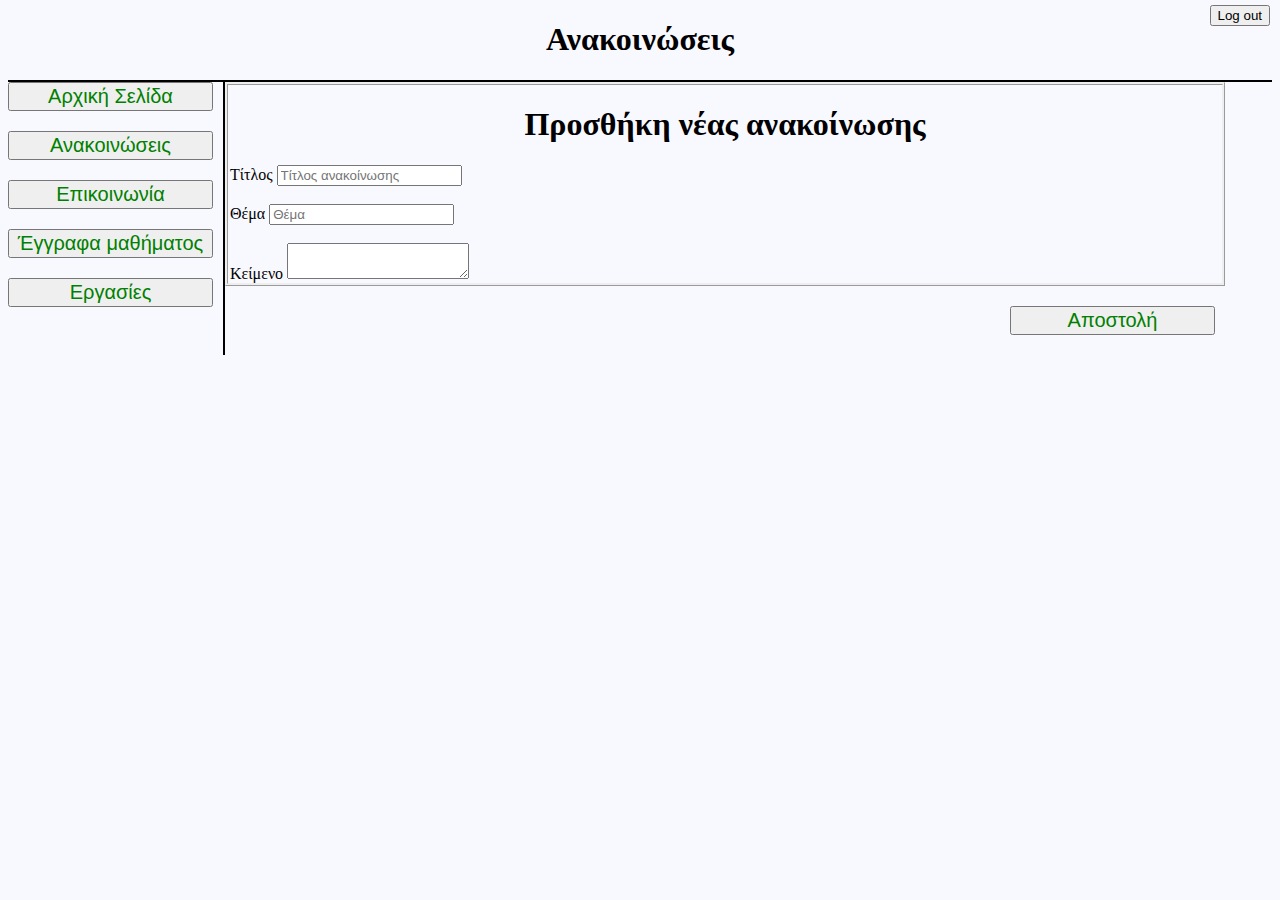
<file: addannouncement.html>
<!DOCTYPE html>
<html>
  <head>
    <meta charset="UTF-8" />
    <meta name="viewport" content="width=device-width, initial-scale=1.0" />
    <link type="text/css" rel="stylesheet" href="css\pagestyle.css" />
    <script src="js/editor.js"></script>
    <script src="https://cdn.ckeditor.com/ckeditor5/19.0.0/classic/ckeditor.js"></script>
    <title>Αρχική Σελίδα</title>
  </head>

  <body>
    <div class="page-title">
      <input
        class="log_out"
        type="button"
        value="Log out"
        action="log_out.php"
      />
      <h1>Ανακοινώσεις</h1>
    </div>

    <div class="content">
      <div class="hyperlinks">
        <form action="index.html">
          <button type="submit">Αρχική Σελίδα</button>
        </form>

        <form action="announcement.html">
          <button type="submit">Ανακοινώσεις</button>
        </form>

        <form action="communication.html">
          <button type="submit">Επικοινωνία</button>
        </form>

        <form action="documents.html">
          <button type="submit">Έγγραφα μαθήματος</button>
        </form>

        <form action="homework.html">
          <button type="submit">Εργασίες</button>
        </form>
      </div>

      <div class="page-content">
        <div class="create-content">
        <h1>Προσθήκη νέας ανακοίνωσης</h1>
        <form action="upload.php" method="post">
        <label class="form" for="title">Τίτλος</label>
        <input type="text" name="title" id="anntitle" placeholder="Τίτλος ανακοίνωσης" required></br></br>
         <label class="form" for="anntheme">Θέμα</label>
        <input type="text" name="theme" id="anntheme" placeholder="Θέμα" required></br></br>
        <label class="form" for="content">Κείμενο</label>
         <textarea name="content" id="editor"></textarea>
         <script>
         createEditor();
         </script>
         </div>
        <button class="sendcontent" type="submit">Αποστολή</button>
        </form>
      </div>
    </div>
  </body>
</html>
</file>
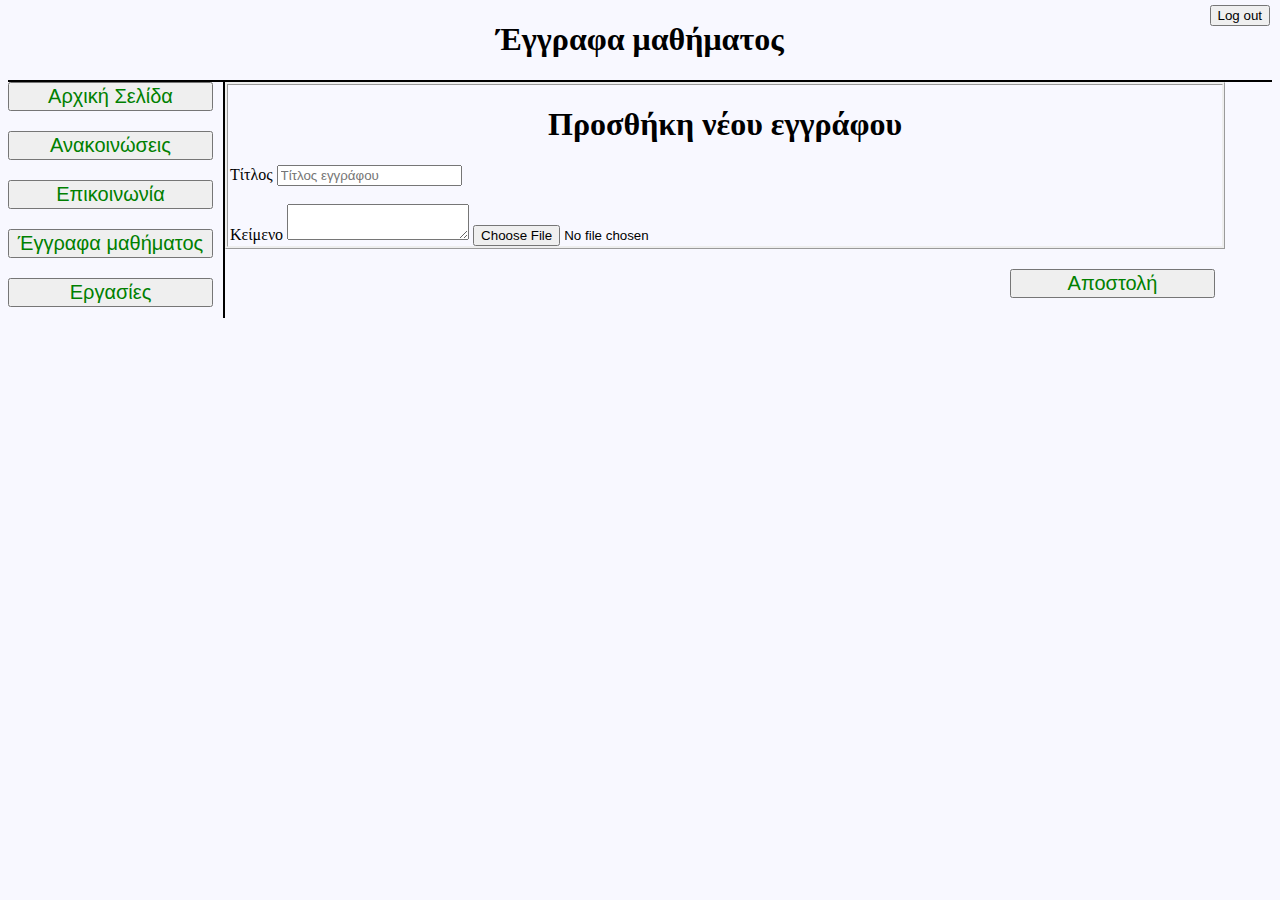
<file: adddocument.html>
<!DOCTYPE html>
<html>
  <head>
    <meta charset="UTF-8" />
    <meta name="viewport" content="width=device-width, initial-scale=1.0" />
    <link type="text/css" rel="stylesheet" href="css\pagestyle.css" />
    <script src="js/editor.js"></script>
    <script src="https://cdn.ckeditor.com/ckeditor5/19.0.0/classic/ckeditor.js"></script>
    <title>Έγγραφα μαθήματος</title>
  </head>

  <body>
    <div class="page-title">
     <form action="logout.php" method="post">
      <input class="log_out" type="submit" value="Log out"/>
      </form>
      <h1>Έγγραφα μαθήματος</h1>
    </div>

    <div class="content">
      <div class="hyperlinks">
        <form action="index.html">
          <button type="submit">Αρχική Σελίδα</button>
        </form>

        <form action="announcement.html">
          <button type="submit">Ανακοινώσεις</button>
        </form>

        <form action="communication.html">
          <button type="submit">Επικοινωνία</button>
        </form>

        <form action="documents.html">
          <button type="submit">Έγγραφα μαθήματος</button>
        </form>

        <form action="homework.html">
          <button type="submit">Εργασίες</button>
        </form>
      </div>

      <div class="page-content">
        <div class="create-content">
        <h1>Προσθήκη νέου εγγράφου</h1>
        <form action="upload.php" method="post" enctype="multipart/form-data">
        <label class="form" for="title">Τίτλος</label>
        <input type="text" name="title" id="anntitle" placeholder="Τίτλος εγγράφου" required></br></br>
        <label class="form" for="content">Κείμενο</label>
         <textarea name="content" id="editor"></textarea>
         <script>
         createEditor();
         </script>
         <input type="file" name="fileToUpload" id="fileToUpload">
         </div>
        <button class="sendcontent" type="submit">Αποστολή</button>
        </form>
      </div>
    </div>
  </body>
</html>
</file>
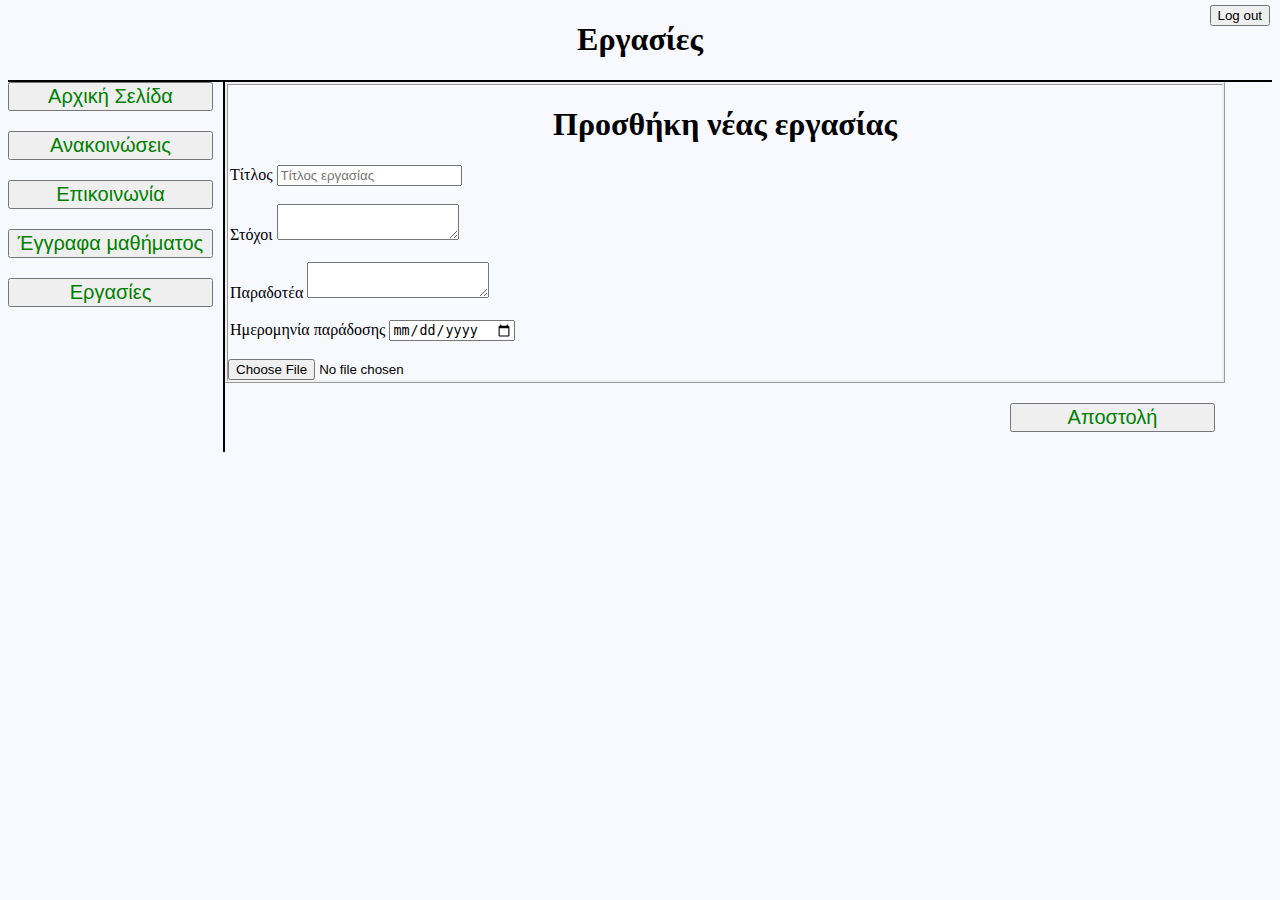
<file: addhomework.html>
<!DOCTYPE html>
<html>
  <head>
    <meta charset="UTF-8" />
    <meta name="viewport" content="width=device-width, initial-scale=1.0" />
    <link type="text/css" rel="stylesheet" href="css\pagestyle.css" />
    <script src="js/editor.js"></script>
    <script src="https://cdn.ckeditor.com/ckeditor5/19.0.0/classic/ckeditor.js"></script>
    <title>Εργασίες</title>
  </head>

  <body>
    <div class="page-title">
     <form action="logout.php" method="post">
      <input class="log_out" type="submit" value="Log out"/>
      </form>
      <h1>Εργασίες</h1>
    </div>

    <div class="content">
      <div class="hyperlinks">
        <form action="index.html">
          <button type="submit">Αρχική Σελίδα</button>
        </form>

        <form action="announcement.html">
          <button type="submit">Ανακοινώσεις</button>
        </form>

        <form action="communication.html">
          <button type="submit">Επικοινωνία</button>
        </form>

        <form action="documents.html">
          <button type="submit">Έγγραφα μαθήματος</button>
        </form>

        <form action="homework.html">
          <button type="submit">Εργασίες</button>
        </form>
      </div>

      <div class="page-content">
        <div class="create-content">
        <h1>Προσθήκη νέας εργασίας</h1>
        <form action="upload.php" method="post" enctype="multipart/form-data">
        <label class="form" for="title">Τίτλος</label>
        <input type="text" name="title" id="anntitle" placeholder="Τίτλος εργασίας" required></br></br>
        <label class="form" for="content1">Στόχοι</label>
         <textarea name="content1" id="editor"></textarea></br></br>
         <label class="form" for="content2">Παραδοτέα</label>
         <textarea name="content2" id="editor"></textarea></br></br>
         <label class="form" for="date">Ημερομηνία παράδοσης</label>
         <input type="date" name="date" id="date"></br></br>
         <input type="file" name="fileToUpload" id="fileToUpload">
         </div>
        <button class="sendcontent" type="submit">Αποστολή</button>
        </form>
      </div>
    </div>
  </body>
</html>
</file>
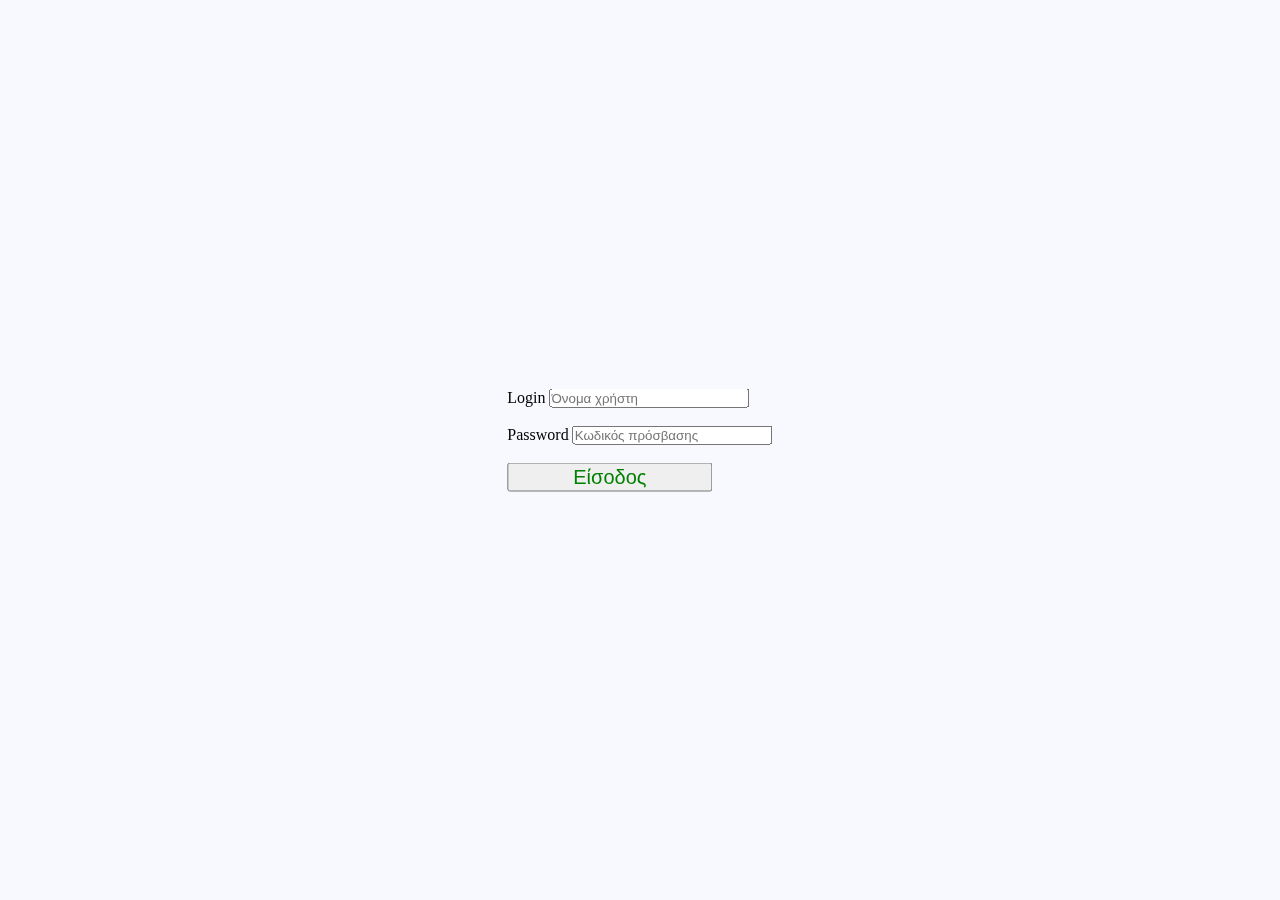
<file: login.html>
<html>
  <head>
    <meta charset="UTF-8" />
    <meta name="viewport" content="width=device-width, initial-scale=1.0" />
    <link type="text/css" rel="stylesheet" href="css\pagestyle.css" />
    <title>Είσοδος</title>
  </head>

  <body>
    <div class="login-page">
    <form>
        <label for="username">Login</label>
        <input type="text" id="username_field" name="username" placeholder="Όνομα χρήστη" required></br></br>
        <label for="password">Password</label>
        <input type="password" id="password_field" name="password" placeholder="Κωδικός πρόσβασης" required></br></br>
        <form action="index.html">
        <button type="submit">Είσοδος</button>
        </form>
    </form>
    </div>
  </body>
</html>
</file>
